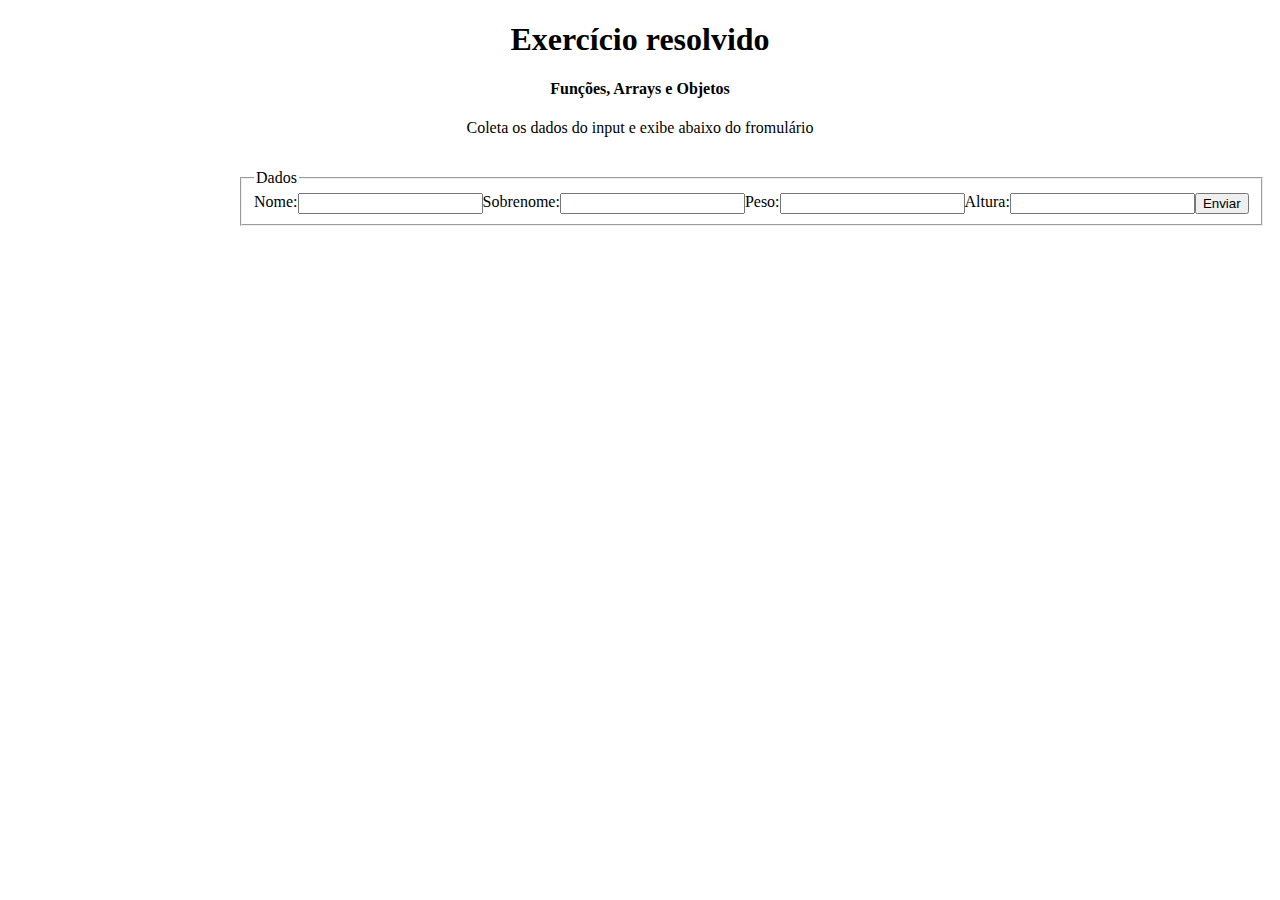
<file: FUNC-ARR-OBJ/index.html>
<!DOCTYPE html>
<html lang="en">
<head>
  <meta charset="UTF-8">
  <meta name="viewport" content="width=device-width, initial-scale=1.0">
  <meta http-equiv="X-UA-Compatible" content="ie=edge">
  <title>Exercício com Funções - Arrays e Objetos</title>

  <style>
    .container {
      max-width: 800px;
      margin: 0 auto;
    }
    h1, h4, p {
      text-align: center;
    }
    .p {
      max-width: 100%;
      font-size: 20px;
      color: tomato;
      font-weight: bold;
      background-color: #f5f3f4;
      padding: .5rem;
      border-radius: .5rem 0;
    }

    form {
      margin-top: 2rem;
    }
    fieldset {
      display: flex;
      max-width: 500px;
      margin: 0 auto;
    }
  </style>
</head>
<body>
  <div class="container">
    <h1>Exercício resolvido</h1>
    <h4>Funções, Arrays e Objetos</h4>
    <p>Coleta os dados do input e exibe abaixo do fromulário</p>

    <form class="form" action="" method="GET">
      <fieldset>
        <legend>Dados</legend>
        Nome: <input id="nome" type="text">
        Sobrenome: <input id="sobrenome" type="text">
        Peso: <input type="text" id="peso">
        Altura: <input type="text" id="altura" >
        <button class="btn">Enviar</button>
      </fieldset>
    </form>

    <div class="exibe"></div>
  </div>

  <script src="./func-arr-obj.js"></script>
</body>
</html>
</file>
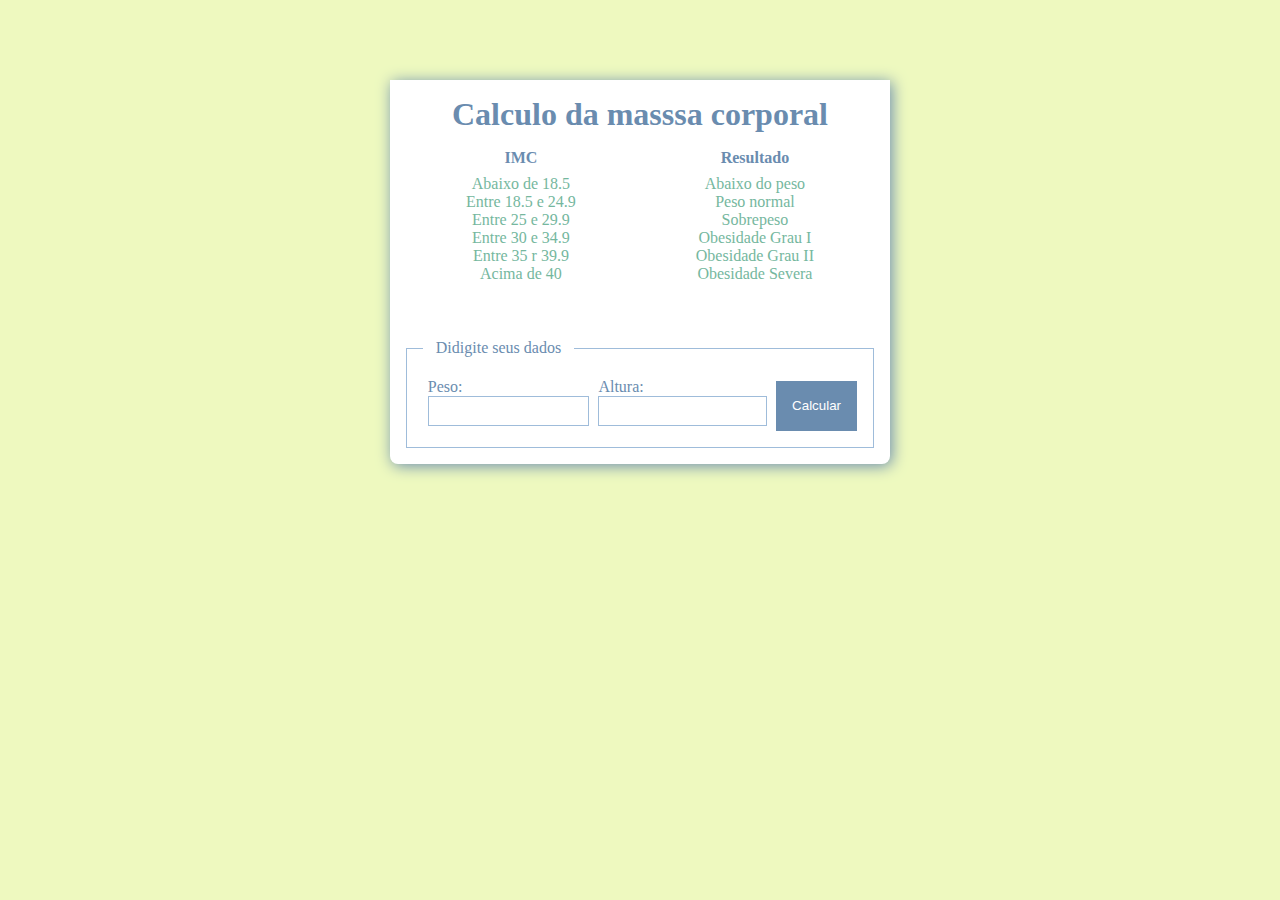
<file: table-imc/index.html>
<!DOCTYPE html>
<html lang="pt-BR">
<head>
  <meta charset="UTF-8">
  <meta name="viewport" content="width=device-width, initial-scale=1.0">
  <meta http-equiv="X-UA-Compatible" content="ie=edge">
  <title>Tabela IMC</title>

  <link rel="stylesheet" href="./app.css">
</head>
<body>
  
  <div id="app">
    <h1>Calculo da masssa corporal</h1>

    <div class="exibe">
      <div class="box-left">
        <h4>IMC</h4>
        <p>Abaixo de 18.5</p>
        <p>Entre 18.5 e 24.9</p>
        <p>Entre 25 e 29.9</p>
        <p>Entre 30 e 34.9</p>
        <p>Entre 35 r 39.9</p>
        <p>Acima de 40</p>
      </div>
      <div class="box-right">
        <h4>Resultado</h4>
        <p>Abaixo do peso</p>
        <p>Peso normal</p>
        <p>Sobrepeso</p>
        <p>Obesidade Grau I</p>
        <p>Obesidade Grau II</p>
        <p>Obesidade Severa</p>
      </div>
    </div>
    <h2 class="exibeResultaImc"></h2>
    <form id="form" action="" method="GET">
      <fieldset>
        <legend>Didigite seus dados</legend>
        <div class="input">
          Peso: <input type="text" class="peso">
        </div>
        <div class="input">
          Altura: <input type="text" class="altura">
        </div>
        <button class="btn">Calcular</button>
      </fieldset>
    </form>
  </div>

  <script src="./app.js"></script>
</body>
</html>
</file>
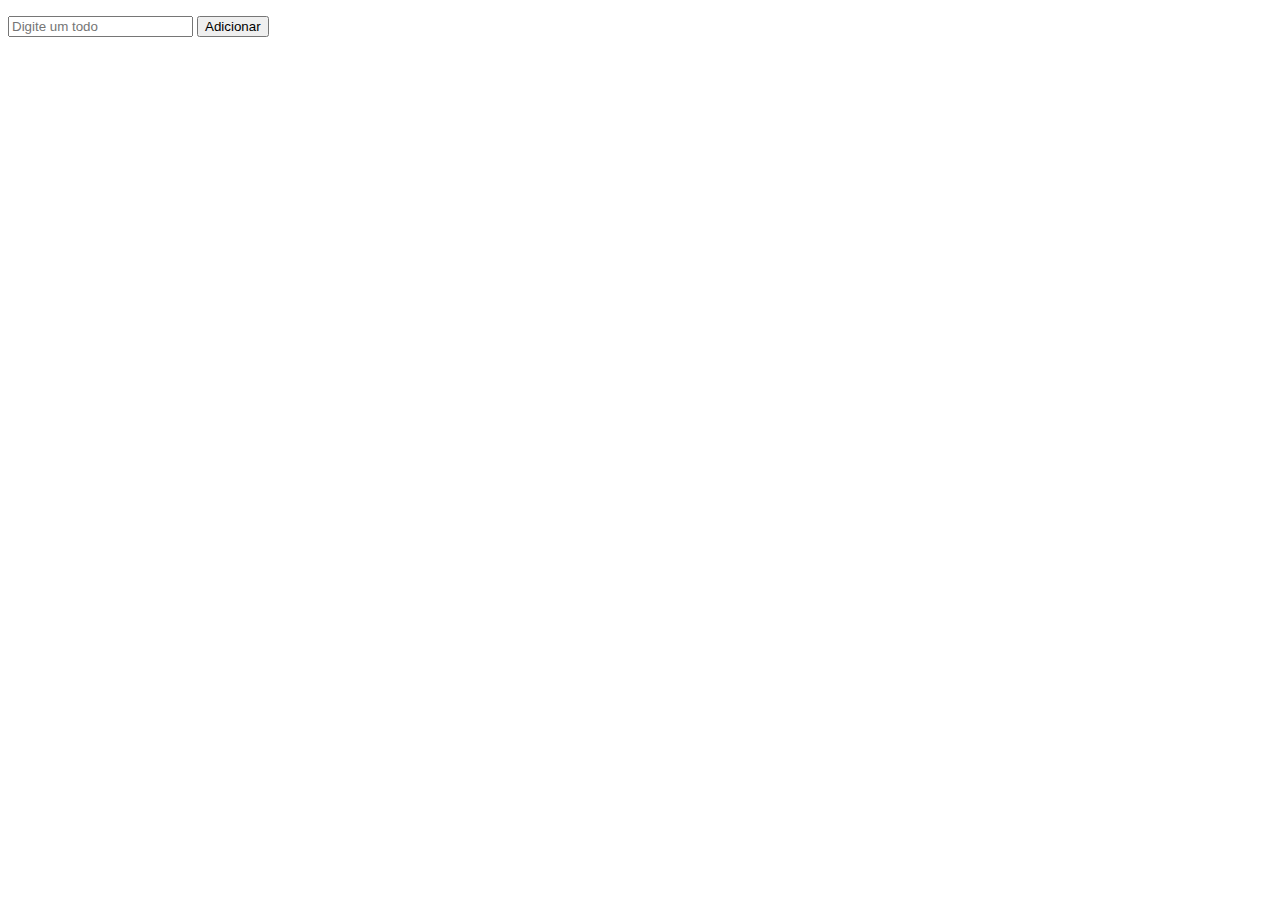
<file: TODOS/index.html>
<!DOCTYPE html>
<html lang="en">
<head>
  <meta charset="UTF-8">
  <meta name="viewport" content="width=device-width, initial-scale=1.0">
  <meta http-equiv="X-UA-Compatible" content="ie=edge">
  <title>Todos</title>
</head>
<body>
  
  <div id="app">
    <ul></ul>
    <input type="text" placeholder="Digite um todo">
    <button>Adicionar</button>
  </div>

  <script src="./todos.js"></script>
</body>
</html>
</file>
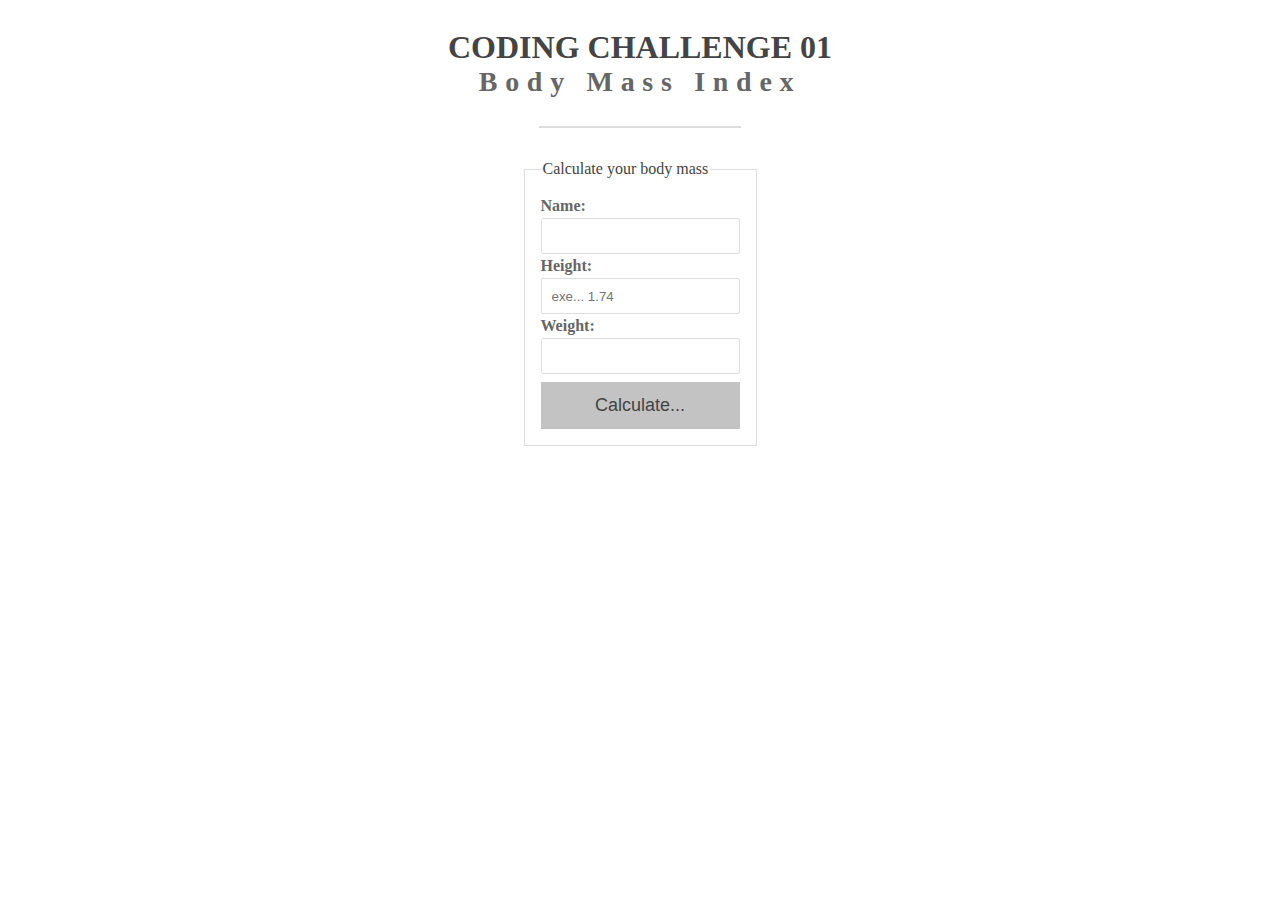
<file: challenge-01.html>
<!DOCTYPE html>
<html lang="en">
<head>
  <meta charset="UTF-8">
  <meta name="viewport" content="width=device-width, initial-scale=1.0">
  <meta http-equiv="X-UA-Compatible" content="ie=edge">
  <title>Challenge 01</title>

  <style>
    #app, form {
      max-width: 800px;
      margin: 0 auto;

      display: flex;
      flex-direction: column;
      align-items: center;
    }
    h1 {
      color: #444;
      text-transform: uppercase;
      margin-bottom: 0;
    }
    h3{
      color: #666;
      font-size: 28px;
      margin-top: 0;
      letter-spacing: 7.7px;
    }
    .hr {
      border: .1px solid #ddd;
      max-width: 200px;
      margin: 0 auto;
    }

    form {
      margin-top: 1rem;
      padding: 1rem;
    }
    fieldset{
      border: .5px solid #ddd;
      padding: 1rem;
      color: #444;
    }
    .inputs li{
      display: grid;

    }
    .inputs li strong {
      margin: 3px 0;
      color: #666;
    }
    .inputs li input {
      border-radius: 2px;
      border: .5px solid #ddd;
      padding: 2px 10px;
      height: 30px;
    }
    .btn {
      background-color: #c3c3c3;
      padding: .8rem 0;
      width: 100%;
      border: none;
      margin-top: .5rem;
      color: #444;
      font-size: 18px;
      cursor: pointer;
    }
  </style>
</head>
<body>
  
  <div id="app">
    <h1>coding challenge 01</h1>
    <h3>Body Mass Index</h3>
  </div>
  <hr class="hr">

  <form action="">
    <fieldset>
      <legend>Calculate your body mass</legend>
      <div class="inputs">
        <li><strong>Name:</strong> <input type="text" id="name"></li>
        <li><strong>Height:</strong> <input type="number" id="height" placeholder="exe... 1.74"></li>
        <li><strong>Weight:</strong> <input type="number" id="weight"></li>
        <button onclick="firstPerson()" class="btn" type="submit">Calculate...</button>
      </div>
    </fieldset>
  </form>

  <script>

    let names;
    let BMI, mass, height;
    const magro = 18.5, normal = 24.9, sobrepeso = 29.9, obeso = 39.9, grave = 40.0;

    const firstPerson = () => {
      names = document.querySelector('#name').value;
      mass = document.querySelector('#weight').value;
      height = document.querySelector('#height').value;
      BMI = mass / ( height * height );

      if (BMI <= magro) alert(`Você esta abaixo do peso ${BMI.toFixed(2)}`);
      else if (BMI > magro && BMI <= normal) alert(`Você esta no peso ideal ${BMI.toFixed(2)}`);
      else if (BMI > normal && BMI <= sobrepeso) alert(`Você esta com sobrepeso ${BMI.toFixed(2)}`);
      else if (BMI > sobrepeso && BMI <= obeso) alert(`Você esta com obesidade grau I ${BMI.toFixed(2)}`);
      else alert(`Você esta com obesidade grave grau II ${BMI.toFixed(2)}`);
    }
     
  </script>
</body>
</html>
</file>
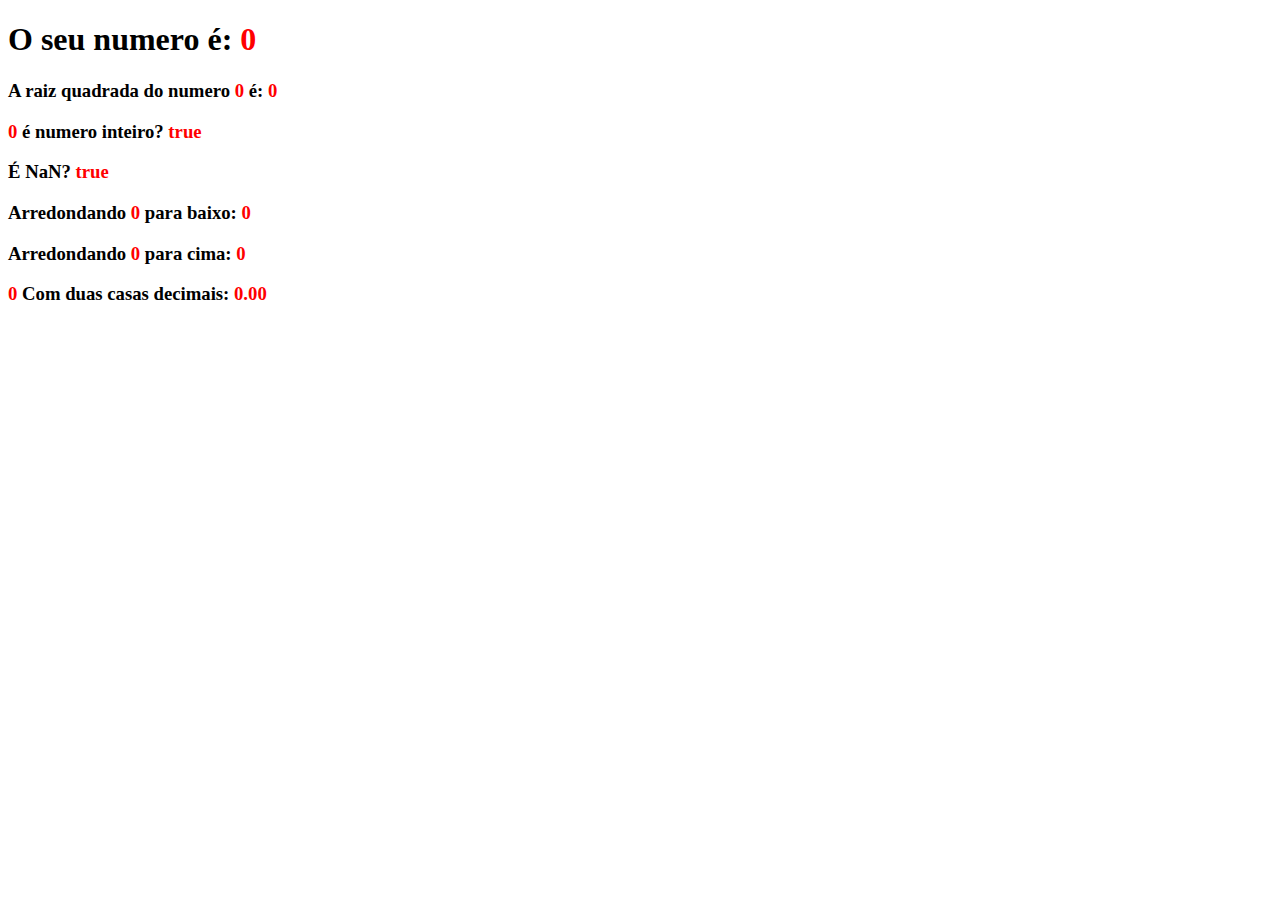
<file: Math/math.html>
<!DOCTYPE html>
<html lang="pt-BR">
<head>
  <meta charset="UTF-8">
  <meta name="viewport" content="width=device-width, initial-scale=1.0">
  <meta http-equiv="X-UA-Compatible" content="ie=edge">
  <title>Math</title>

  <style>
    .n {
      color: red;
    }
  </style>
</head>
<body>
  <div class="container">
    <h1>O seu numero é: <span id="numero-title"></span></h1>
    <h3 id="raizQuadrada"></h3>
    <h3 id="inteiro"></h3>
    <h3 id="nulo"></h3>
    <h3 id="arredondaBaixo"></h3>
    <h3 id="arredondaCima"></h3>
    <h3 id="duasCasas"></h3>
  </div>

  <script src="./Math-Numbers.js"></script>
</body>
</html>
</file>
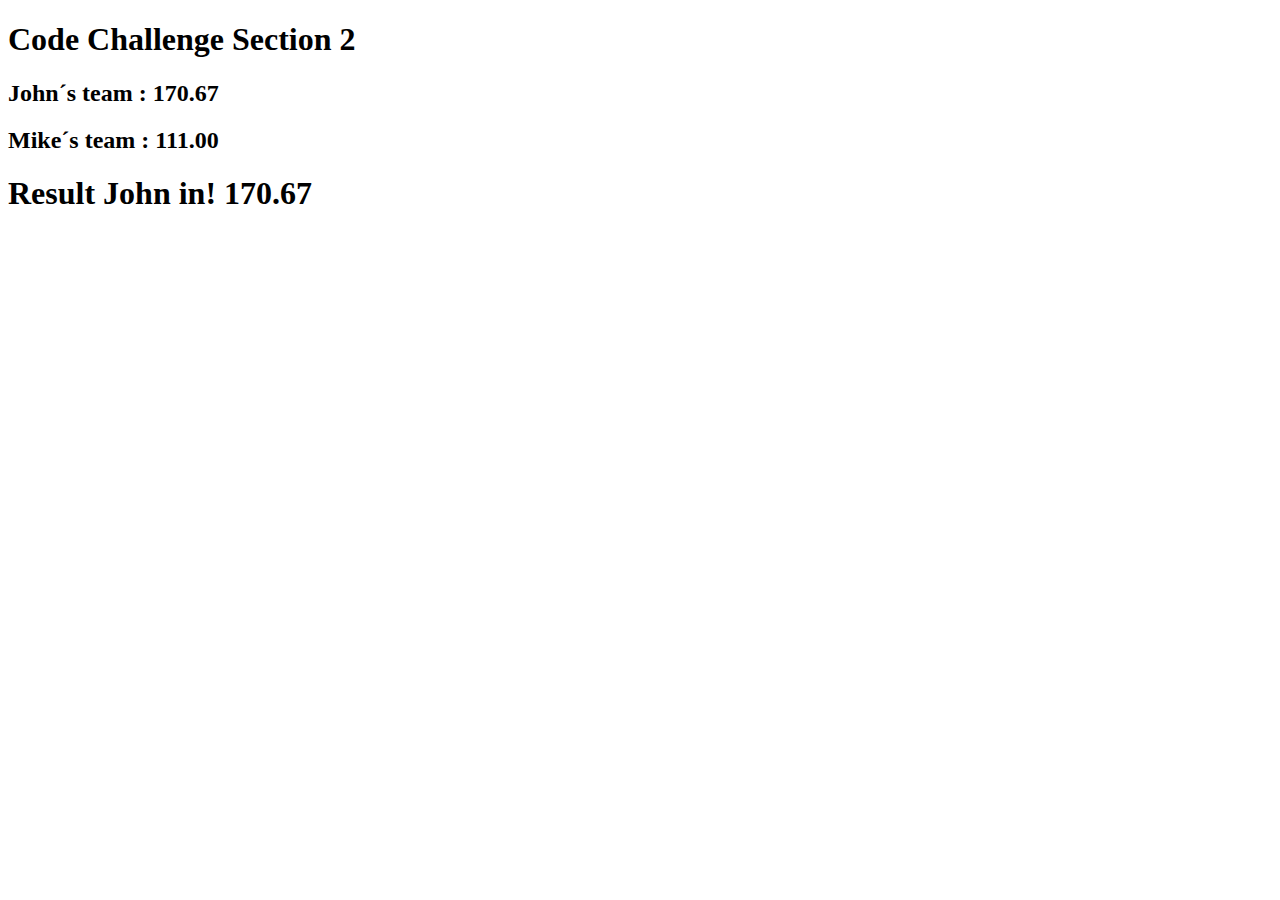
<file: Team-win/challenge.html>
<!DOCTYPE html>
<html lang="en">
<head>
    <meta charset="UTF-8">
    <meta name="viewport" content="width=device-width, initial-scale=1.0">
    <meta http-equiv="X-UA-Compatible" content="ie=edge">
    <title>Document</title>
</head>
<body>
    <h1>Code Challenge Section 2</h1>
    <div class="teams">
        <h2>John´s team : <span class="john"></span></h2>
        <h2>Mike´s team : <span class="mark"></span></h2>
        <h1>Result <span class="win"></span> </h1>
    </div>

    <script>
        const funcMedia = () => {
            const funcJohn = () => {
            let result = 0
            const johnText = document.querySelector('.john')
            const John = [289, 120, 103]

                John.forEach(item => {
                    result += item / John.length
                })
                return johnText.innerHTML = result.toFixed(2)
            };

            const funcMark = () => {
                let result = 0
                const markText = document.querySelector('.mark')
                const Mark = [116, 94, 123]

                Mark.forEach(item => {
                    result += item / Mark.length
                })
                return markText.innerHTML = result.toFixed(2)
            };

            const resultWin = document.querySelector('.win')
            if(funcJohn() > funcMark())
                resultWin.innerHTML = `John in! ${funcJohn()}`
            else resultWin.innerHTML = `Mark win! ${funcMark()}`
        }
        funcMedia()

        
        
        

        





    </script>
</body>
</html>
</file>
<file: table-imc/app.css>
* {
  margin: 0;
  padding: 0;
  box-sizing: border-box;
}

body {
  background-color: #eef9bf;
}

#app {
  max-width: 500px;
  margin: 5rem auto 0;
  border-bottom-left-radius: .5rem;
  border-bottom-right-radius: .5rem;
  box-shadow: 2px 2px 15px #6a8caf;
  background-color: #fff;
  padding: 1rem;
}

h1, h2, h4 {
  color: #6a8caf;
  text-align: center;
}

.exibe {
  padding-top: 1rem;
  width: 100%;
  display: flex;
}

.box-left {
  flex-grow: 1;
}

.box-left h4, .box-right h4 {
  margin-bottom: .5rem;
}

.box-left p, .box-right p {
  text-align: center;
}

.box-right {
  flex-grow: 1;
}

form {
  margin-top: 2rem;
}

table {
  margin-bottom: 1rem;
}

fieldset {
  padding: 1rem;
  display: flex;
  border: .1px solid #8eb0d3d8;
}

legend {
  padding: 0 .8rem;
  color: #6a8caf;
}

.input {
  padding: .3rem;
  color: #6a8caf;
}

.btn {
  padding: .5rem 1rem;
  border: 0;
  background-color: #6a8caf;
  color: #fff;
  margin-top: .5rem;
  margin-left: 4px;
  cursor: pointer;
}

.btn:hover {
  background-color: #75b79e;
}


input {
  width: 100%;
  border: .1px solid #8eb0d3d8;
  height: 30px;
}

p, a {
  color: #75b79e;
}

.exibeResultaImc {
  text-align: center;
  padding: 1.5rem 0 0 0;
  font-size: 2.5rem;
}
</file>
